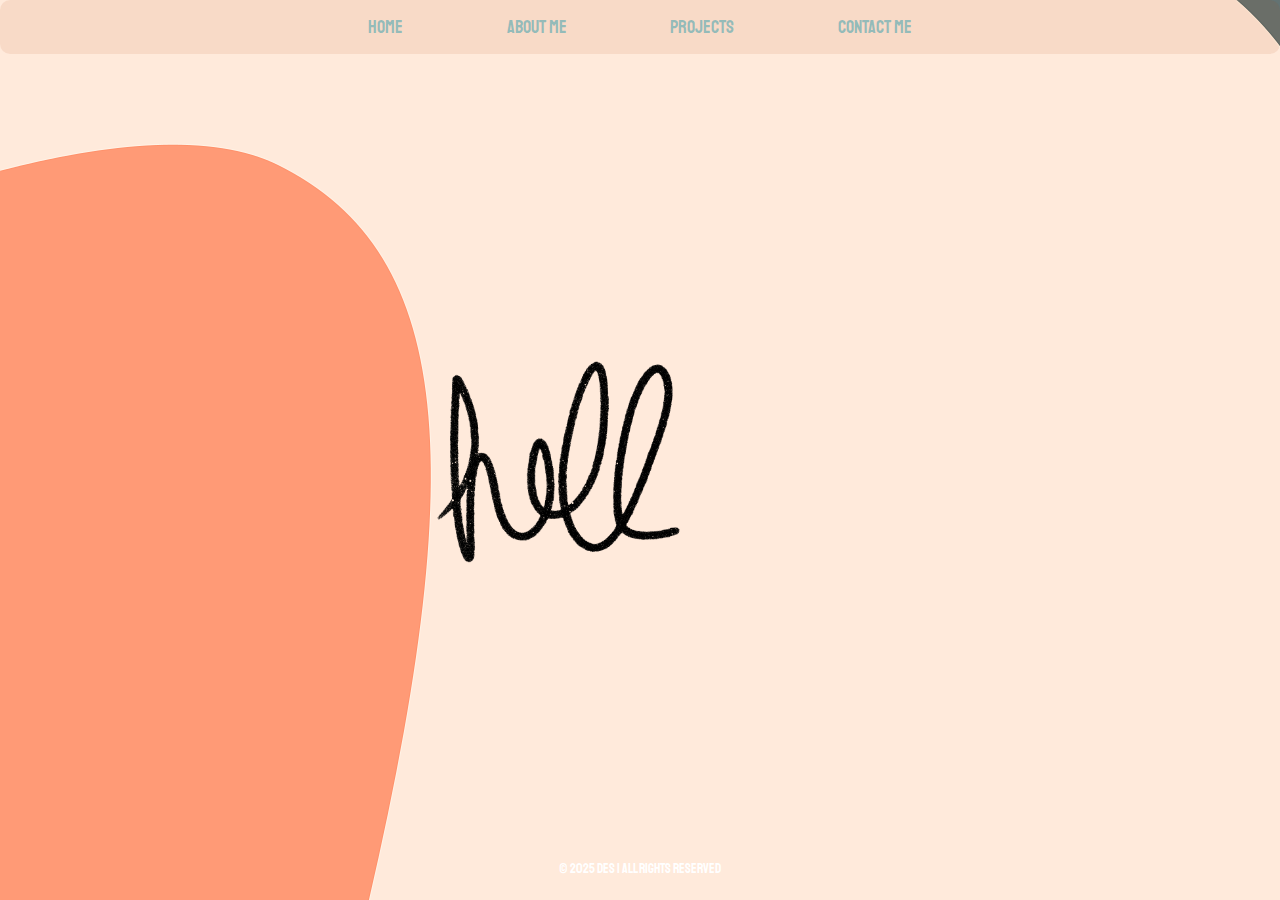
<file: index.html>
<!DOCTYPE html>
<html lang="en">
<head>
    <meta charset="UTF-8">
    <meta name="viewport" content="width=device-width, initial-scale=1.0, initial-scale=1.0">
    <title>Des - Dev Portfolio</title>
    <link rel="stylesheet" href="style.css">
    <style>
        @import url('https://fonts.googleapis.com/css2?family=Atma:wght@300;400;500;600;700&family=Londrina+Outline&family=Meow+Script&family=Staatliches&display=swap');
    </style>
</head>
<body>

    <div id="nav-container"></div>
    <div class="gif-container">
        <img src="hello.gif" alt="Fullscreen GIF">
    </div>
    <main>
    
             
    </main>
    
    <div id="footer-container"></div>

    <script src="script.js"></script>
</body>
</html>
</file>
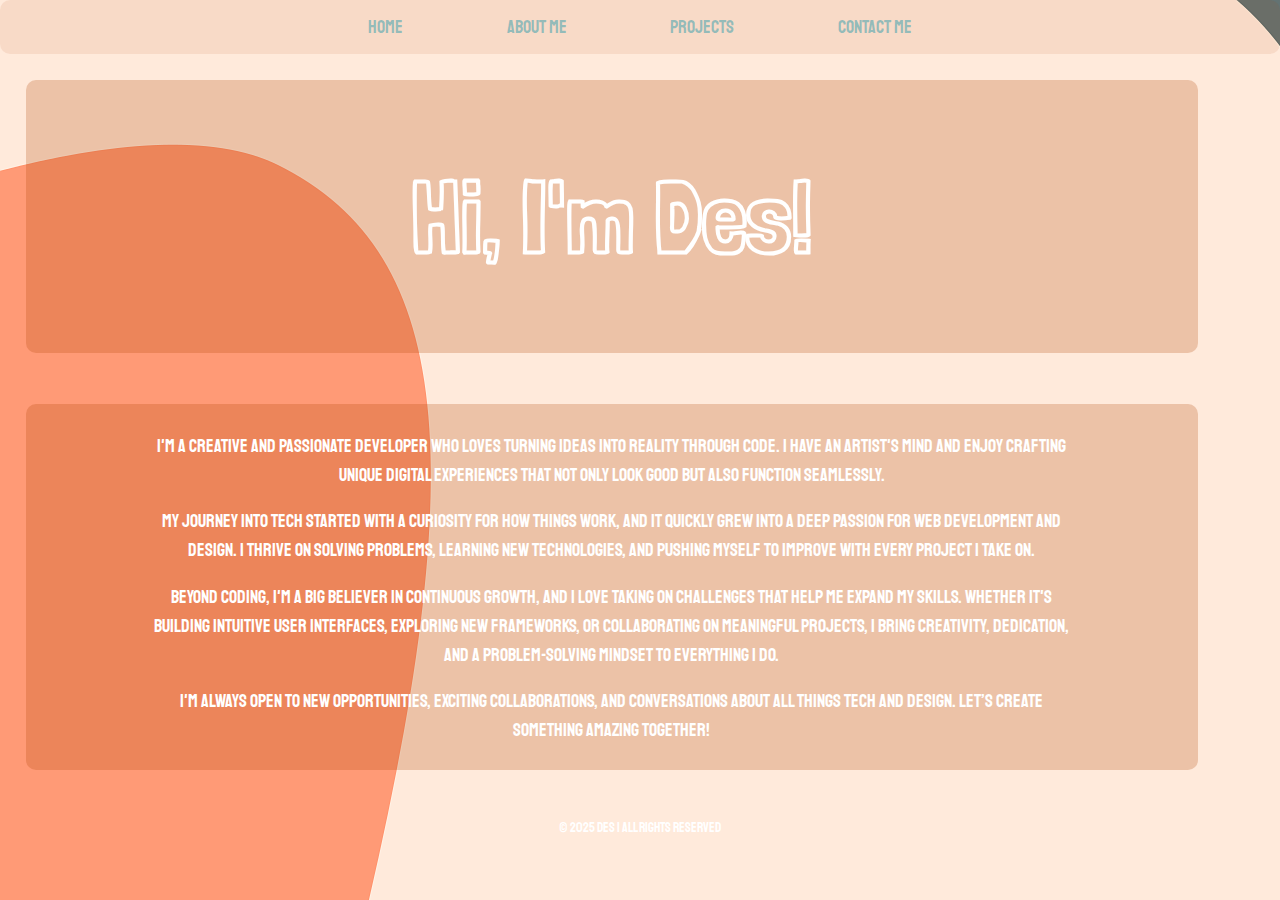
<file: about.html>
<!DOCTYPE html>
<html lang="en">
<head>
    <meta charset="UTF-8">
    <meta name="viewport" content="width=device-width, initial-scale=1.0">
    <title>About Me</title>
    <link rel="stylesheet" href="style.css">
    <style>
        @import url('https://fonts.googleapis.com/css2?family=Atma:wght@300;400;500;600;700&family=Londrina+Outline&family=Meow+Script&family=Staatliches&display=swap');
        </style>
</head>
<body>

    <div id="nav-container"></div>
    <div id="header-container"></div>
    
    <section id="about-me">
        <div class="about-container">
            <p>I'm a creative and passionate developer who loves turning ideas into reality through code. I have an artist's mind and enjoy crafting unique digital experiences that not only look good but also function seamlessly.</p>
    
            <p>My journey into tech started with a curiosity for how things work, and it quickly grew into a deep passion for web development and design. I thrive on solving problems, learning new technologies, and pushing myself to improve with every project I take on.</p>
    
            <p>Beyond coding, I'm a big believer in continuous growth, and I love taking on challenges that help me expand my skills. Whether it's building intuitive user interfaces, exploring new frameworks, or collaborating on meaningful projects, I bring creativity, dedication, and a problem-solving mindset to everything I do.</p>
    
            <p>I'm always open to new opportunities, exciting collaborations, and conversations about all things tech and design. Let’s create something amazing together!</p>
        </div>
    </section>
    
    <div id="footer-container"></div>

    <script src="script.js"></script>
</body>
</html>
</file>
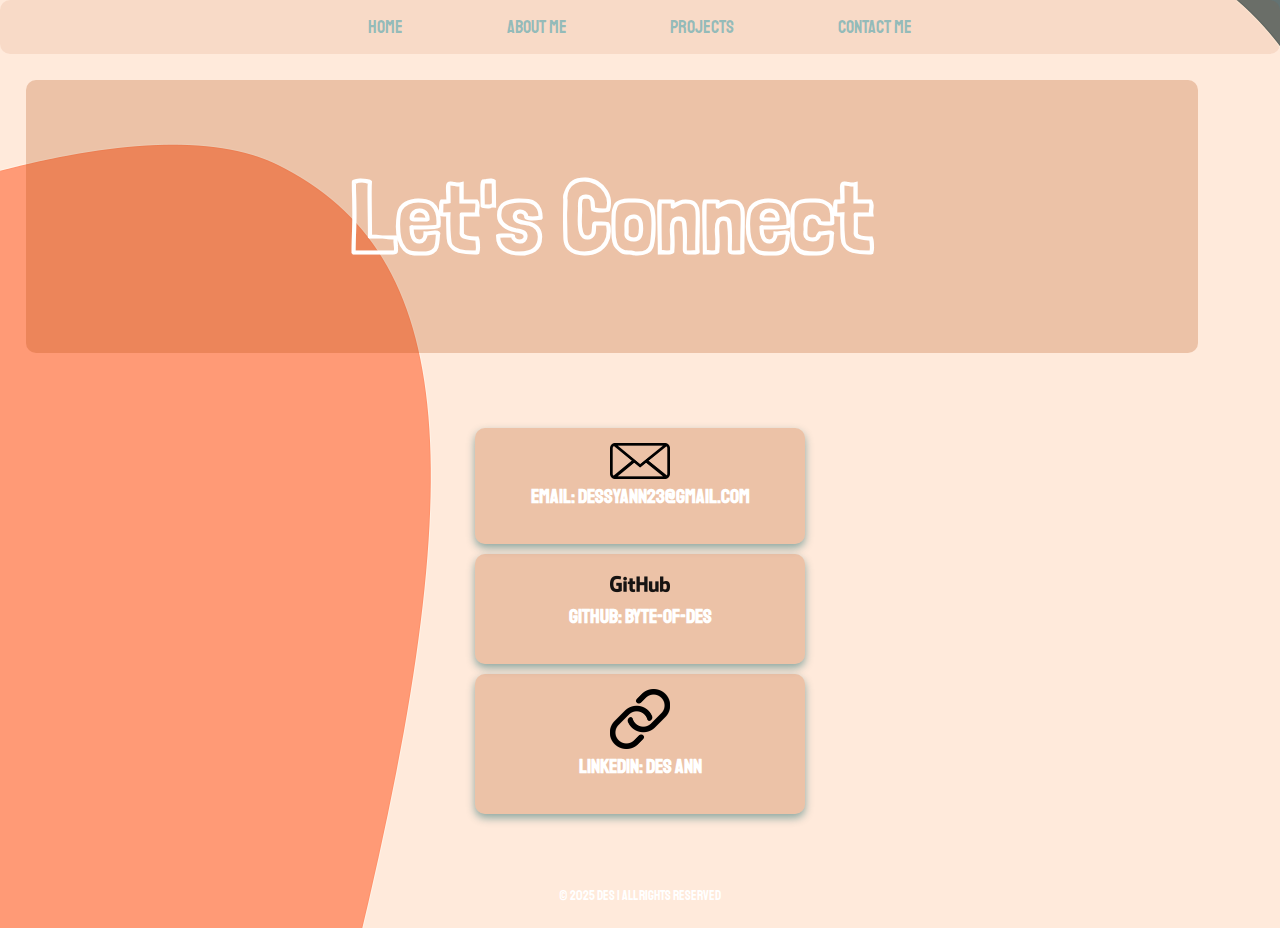
<file: contact.html>
<!DOCTYPE html>
<html lang="en">
<head>
    <meta charset="UTF-8">
    <meta name="viewport" content="width=device-width, initial-scale=1.0, initial-scale=1.0">
    <title>Contact</title>
    <link rel="stylesheet" href="style.css">
    <style>
        @import url('https://fonts.googleapis.com/css2?family=Atma:wght@300;400;500;600;700&family=Londrina+Outline&family=Meow+Script&family=Staatliches&display=swap');
        </style>
</head>
<body>
   
    
    
    <div id="nav-container"></div>
    <div id="header-container"></div>

    

    <main>
        <section id="contact">
            <a href="mailto:dessyann23@gmail.com" class="contact-box">
                <img src="email.png" alt="Email Icon" width="75" height="50">
                <p>Email: dessyann23@gmail.com</p>
            </a>
            
            <a href="https://github.com/byte-of-des" target="_blank" class="contact-box">
                <img src="github.png" alt="Github Icon" width="85" height="50">
                <p>GitHub: byte-of-des</p>
            </a>
            
            <a href="https://www.linkedin.com/in/des-ann-2956a22ab" target="_blank" class="contact-box">
                <img src="link.png" alt="LinkedIn Icon" width="85" height="60">
                <p>LinkedIn: Des Ann</p>
            </a>
            
        </section>    
    </main>

    <div id="footer-container"></div>

    <script src="script.js"></script>
</body>
</html>
</file>
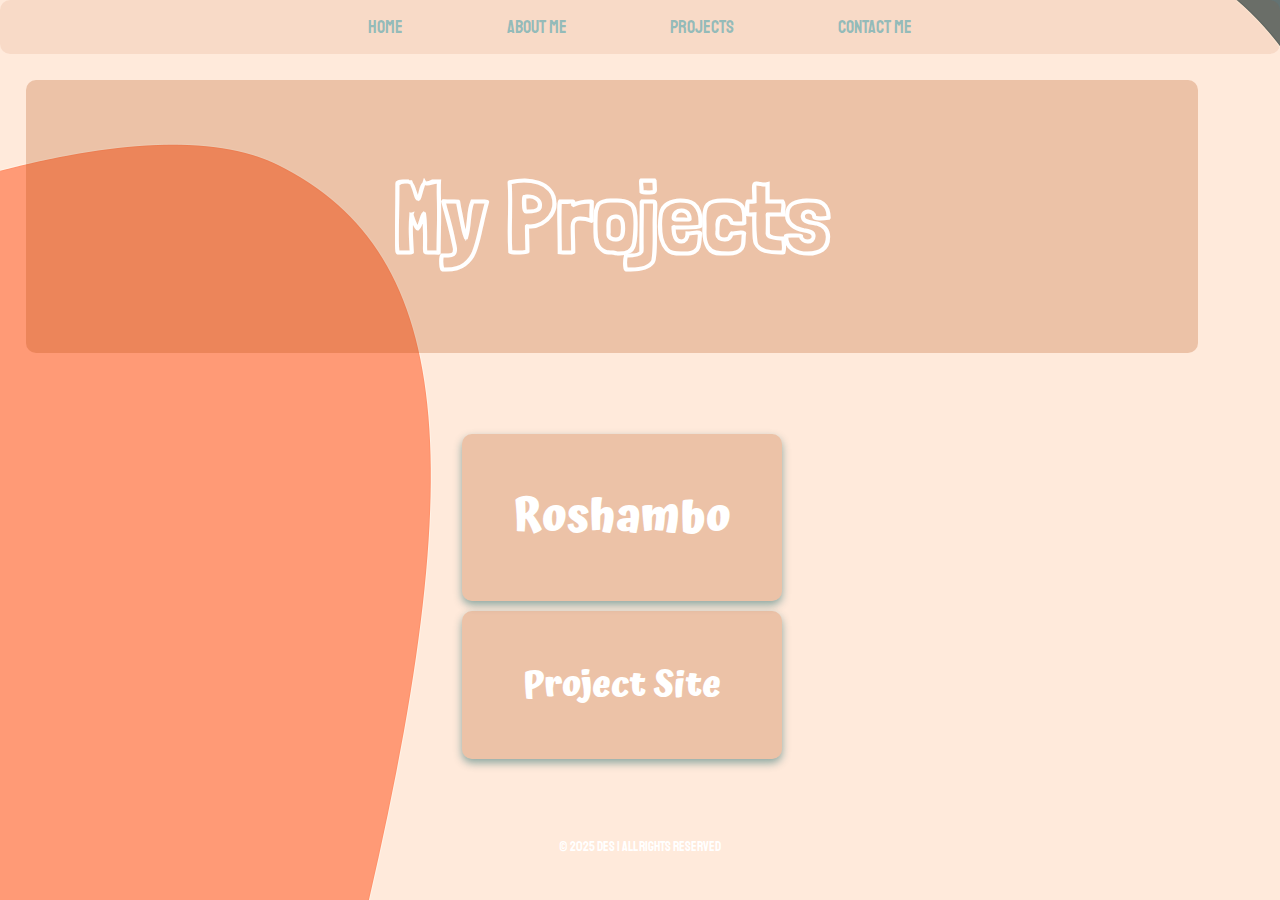
<file: projects.html>
<!DOCTYPE html>
<html lang="en">
<head>
    <meta charset="UTF-8">
    <meta name="viewport" content="width=device-width, initial-scale=1.0, initial-scale=1.0">
    <title>Projects</title>
    <link rel="stylesheet" href="style.css">
    <style>
        @import url('https://fonts.googleapis.com/css2?family=Atma:wght@300;400;500;600;700&family=Londrina+Outline&family=Meow+Script&family=Staatliches&display=swap');
    </style>
</head>
<body>
   <div id="nav-container"></div>
    <div id="header-container"></div>

    <section id="projects">
        <a href="projects/rock-paper-scissors/RPS.html" target="_blank">
            <div class="project-box">
                <h2>Roshambo</h2>
            </div>
        </a>

        
        <a href="https://byte-of-des.github.io/School-Website-1/" target="_blank">
            <div class="project-box">
                <h3>Project Site</h3>
             </div>
    </section>

    <div id="footer-container"></div>   

    <script src="script.js"></script>
</body>
</html>
</file>
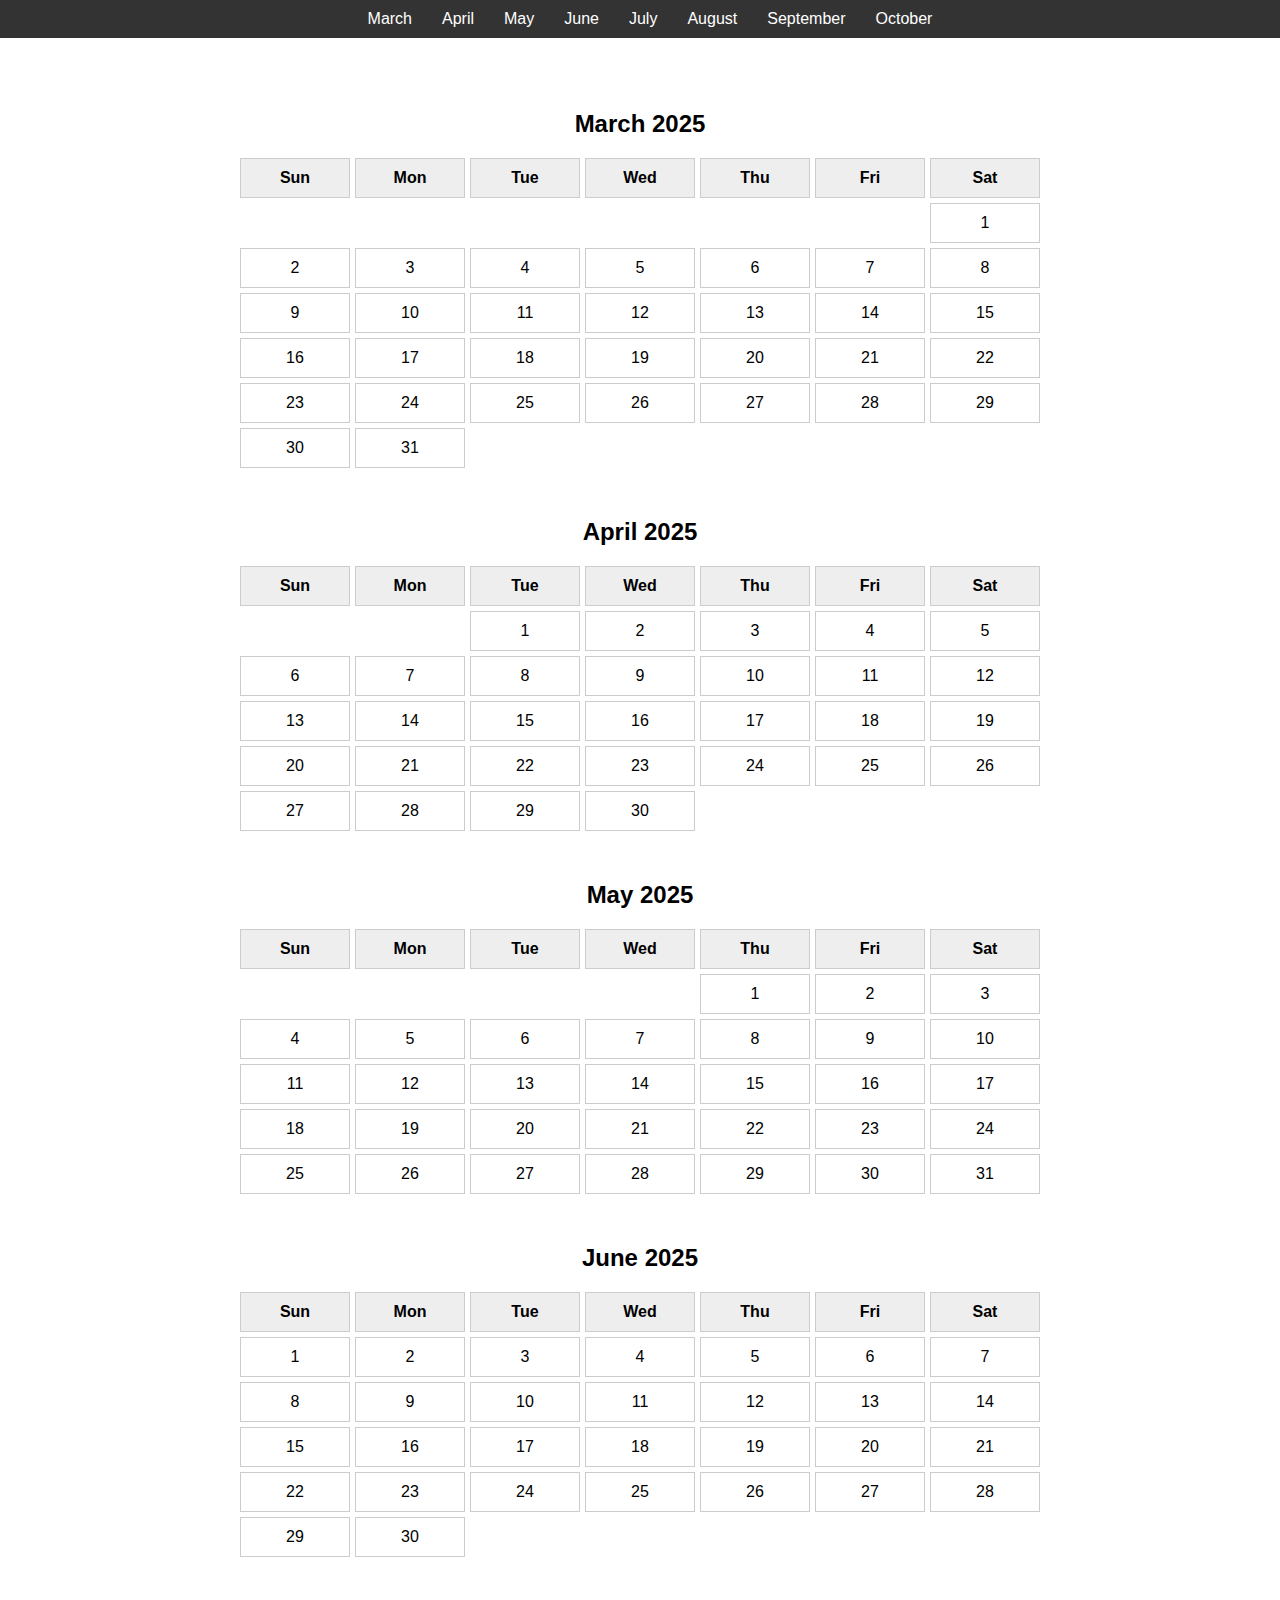
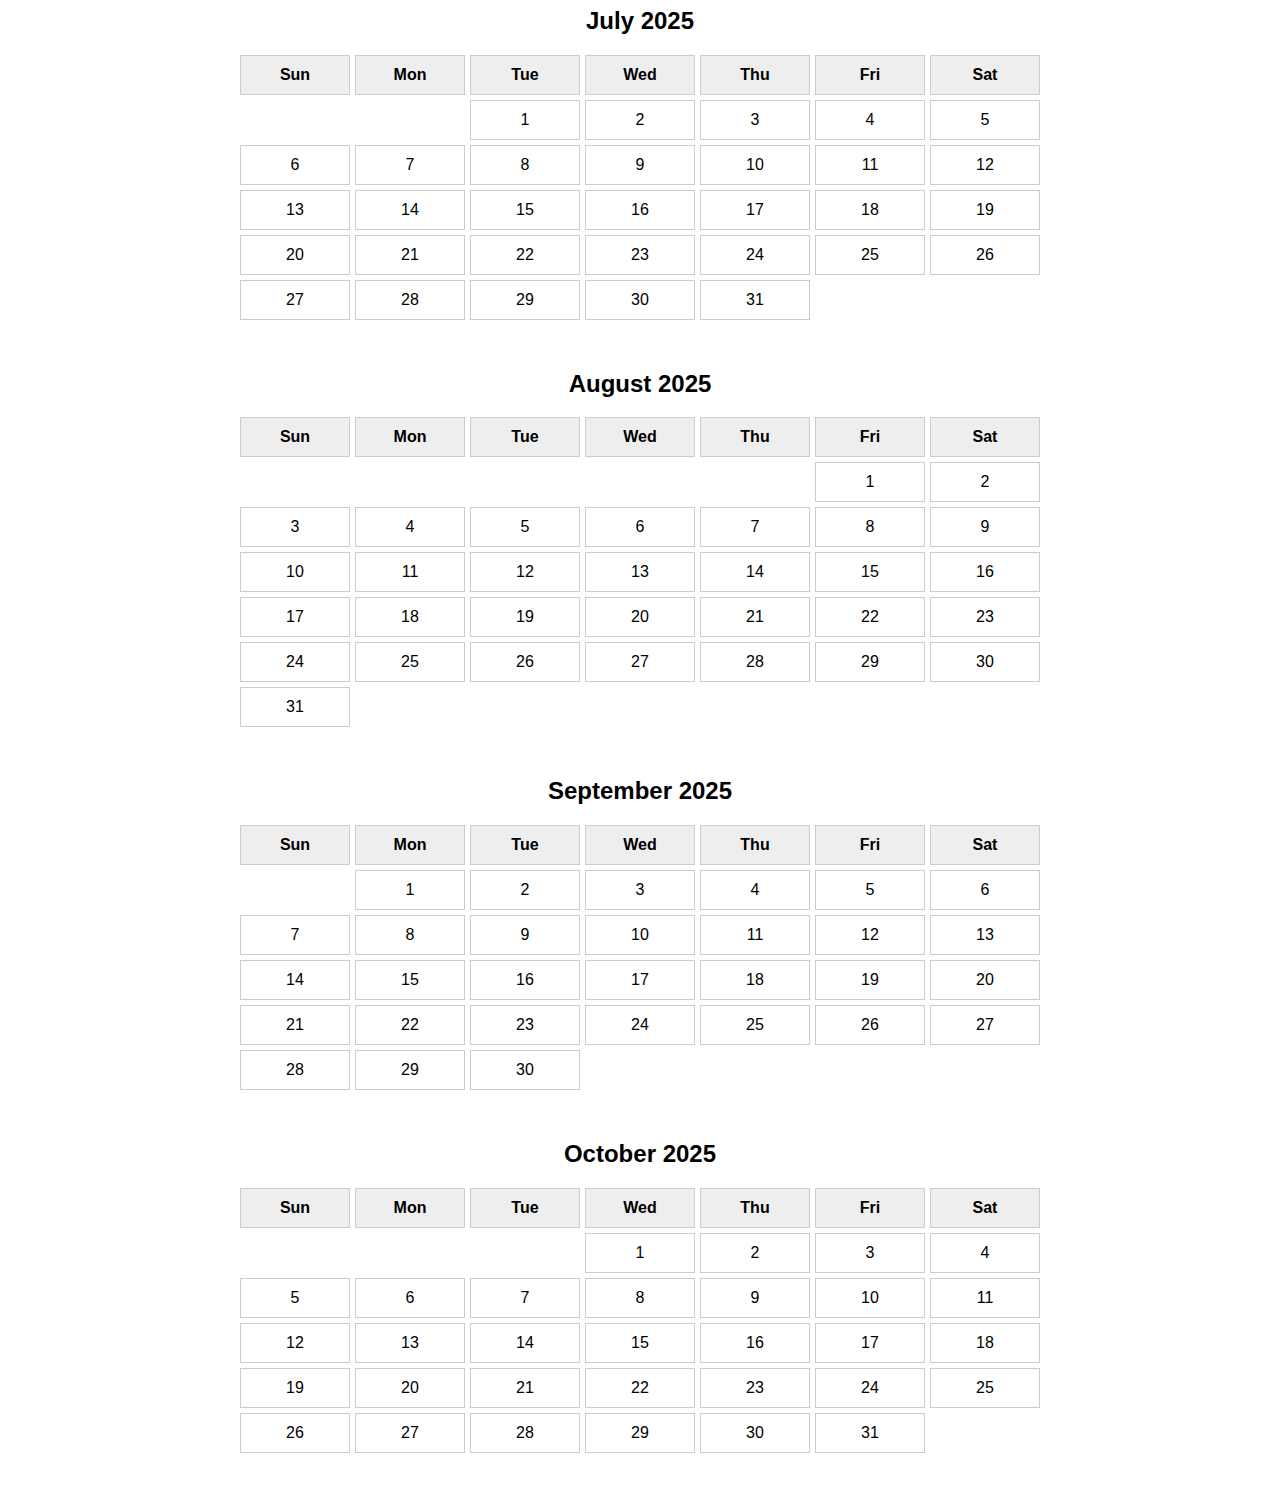
<file: projects/Calendar/months.html>
<!DOCTYPE html>
<html lang="en">
<head>
  <meta charset="UTF-8">
  <title>Interactive Multi-Month Calendar</title>
  <style>
    body {
      font-family: Arial, sans-serif;
      margin: 0;
      padding: 0;
    }
    /* Fixed navigation bar */
    header {
      background-color: #333;
      padding: 10px;
      position: fixed;
      top: 0;
      width: 100%;
      z-index: 100;
    }
    header nav {
      display: flex;
      justify-content: center;
    }
    header nav a {
      color: #fff;
      margin: 0 15px;
      text-decoration: none;
      font-size: 16px;
    }
    header nav a:hover {
      text-decoration: underline;
    }
    /* Main container to push content below nav */
    .container {
      padding-top: 60px; /* Adjust to header height */
      max-width: 800px;
      margin: auto;
    }
    section {
      margin: 50px 0;
    }
    section h2 {
      text-align: center;
    }
    /* Calendar grid styling */
    .calendar {
      display: grid;
      grid-template-columns: repeat(7, 1fr);
      gap: 5px;
      margin-top: 10px;
    }
    .day, .day-name {
      border: 1px solid #ccc;
      padding: 10px;
      text-align: center;
      cursor: pointer;
      transition: background-color 0.3s;
    }
    .day:hover {
      background-color: #f0f0f0;
    }
    .active {
      background-color: #add8e6;
    }
    .day-name {
      font-weight: bold;
      background-color: #eee;
      cursor: default;
    }
  </style>
</head>
<body>
  <header>
    <nav>
      <a href="#march">March</a>
      <a href="#april">April</a>
      <a href="#may">May</a>
      <a href="#june">June</a>
      <a href="#july">July</a>
      <a href="#august">August</a>
      <a href="#september">September</a>
      <a href="#october">October</a>
    </nav>
  </header>

  <div class="container">
    <!-- Calendar sections for each month -->
    <section id="march">
      <h2>March 2025</h2>
      <div class="calendar" data-month="2" data-year="2025"></div>
    </section>
    <section id="april">
      <h2>April 2025</h2>
      <div class="calendar" data-month="3" data-year="2025"></div>
    </section>
    <section id="may">
      <h2>May 2025</h2>
      <div class="calendar" data-month="4" data-year="2025"></div>
    </section>
    <section id="june">
      <h2>June 2025</h2>
      <div class="calendar" data-month="5" data-year="2025"></div>
    </section>
    <section id="july">
      <h2>July 2025</h2>
      <div class="calendar" data-month="6" data-year="2025"></div>
    </section>
    <section id="august">
      <h2>August 2025</h2>
      <div class="calendar" data-month="7" data-year="2025"></div>
    </section>
    <section id="september">
      <h2>September 2025</h2>
      <div class="calendar" data-month="8" data-year="2025"></div>
    </section>
    <section id="october">
      <h2>October 2025</h2>
      <div class="calendar" data-month="9" data-year="2025"></div>
    </section>
  </div>

  <script>
    // Function to generate a calendar in a specified container for a given month and year.
    function generateCalendar(container, month, year) {
      // Clear any previous content
      container.innerHTML = '';

      // Create header row with day names (Sunday to Saturday)
      const dayNames = ['Sun', 'Mon', 'Tue', 'Wed', 'Thu', 'Fri', 'Sat'];
      dayNames.forEach(day => {
        const dayNameCell = document.createElement('div');
        dayNameCell.classList.add('day-name');
        dayNameCell.textContent = day;
        container.appendChild(dayNameCell);
      });

      // Determine the starting day of the month and number of days in the month
      const firstDay = new Date(year, month, 1).getDay();
      const daysInMonth = new Date(year, month + 1, 0).getDate();

      // Add blank cells for days before the first day of the month
      for (let i = 0; i < firstDay; i++) {
        const blankCell = document.createElement('div');
        blankCell.classList.add('day');
        blankCell.style.visibility = 'hidden';
        container.appendChild(blankCell);
      }

      // Create day cells for each day of the month
      for (let day = 1; day <= daysInMonth; day++) {
        const dayCell = document.createElement('div');
        dayCell.classList.add('day');
        dayCell.textContent = day;
        // Toggle active state when clicking on a day
        dayCell.addEventListener('click', function() {
          this.classList.toggle('active');
        });
        container.appendChild(dayCell);
      }
    }

    // Loop through each calendar container and generate the calendar
    document.querySelectorAll('.calendar').forEach(container => {
      const month = parseInt(container.getAttribute('data-month'));
      const year = parseInt(container.getAttribute('data-year'));
      generateCalendar(container, month, year);
    });
  </script>
</body>
</html>
</file>
<file: style.css>
:root {
    --primary-font: "Londrina Outline", serif;
    --primary-color: white;
    --first-color: rgb(2, 99, 95);
    --second-color: rgb(2, 99, 95);
}

html, body {
    background: url("back.png");
    width: 100%;
    height: 100%;
    padding: 0;
    margin: 0;
    display: flex;
    flex-direction: column;
}

header {
    font-family: "Londrina Outline", serif;
    color: white;
    background-color: #b144043d;
    padding: 10px;
    margin: 2%;
    border-radius: 10px;
    display: flex;
    flex-direction: column;
    align-items: center;
    justify-content: center;
    text-align: center;
    max-width: 90%;
}

h1 {
    font-size: 100px;
    font-family: "Londrina Outline", serif;
    text-align: center;
}

nav {
    background-color: #b1430417;
    text-align: center;
    border-radius: 10px;
    display: flex;
    justify-content: center;
    align-items: center;
    max-width: 100%;
}

nav ul {
    display: flex;
    justify-content: center;
    gap: 3%;
    list-style: none;
    padding: 0;
    width: 100%;
    max-width: 90%;
}

nav ul li {
    text-align: center;
    margin: 0 3%;
}

nav ul li a {
    font-family: "Staatliches", serif;
    color: rgba(3, 142, 166, 0.421);
    text-decoration: none;
    font-size: large;
}

.gif-container {
    margin: 0;
    padding: 0;
    box-sizing: border-box;
    display: flex;
    justify-content: center;
    align-items: center;
    width: 100vw;
    height: 100vh;
    overflow: hidden;
}

.gif-container img {
    width: 50%;
    height: 50%;
    max-width: 100vw;
    max-height: 100vh;
    object-fit: contain;
}

section {
    padding: 40px;
    text-align: center;
}

#about {
    font-family: "Londrina Outline", serif;
    font-size: 50px;
    text-align: center;
    padding: 50px;
    margin: 2%;
    border-radius: 10px;
    max-width: 90%;
}

#about p {
    font-family: "Meow Script", serif;
    font-size: 25px;
}

#about-me {
    background-color: #b144043d;
    padding: 10px;
    margin: 2%;
    border-radius: 10px;
    text-align: center;
    max-width: 90%;
}

.about-container {
    max-width: 80%;
    margin: auto;
    font-family: "Staatliches", serif;
    line-height: 1.6;
}

.about-container h1 {
    font-size: 36px;
    margin-bottom: 20px;
}

.about-container p {
    color: white;
    font-size: 18px;
    margin-bottom: 15px;
}

#projects {
    font-family: "Atma", serif;
    font-weight: 300;
    padding: 20px;
    margin: 2%;
    border-radius: 10px;
    max-width: 90%;
}

main {
    flex: 1;
}

.project-box {
    display: flex;
    flex-direction: column;
    align-items: center;
    justify-content: center;
    text-align: center;
    background-color: #b144043d;
    color: white;
    font-family: "Atma", serif;
    font-size: 30px;
    font-weight: 300;
    padding: 10px;
    margin: 10px auto;
    width: 80%;
    max-width: 300px;
    border-radius: 10px;
    box-shadow: 0px 4px 8px rgba(1, 87, 93, 0.453);
    transition: transform 0.2s ease, box-shadow 0.2s ease;
}

.project-box:hover {
    transform: scale(1.05);
    box-shadow: 0px 6px 12px rgba(1, 87, 93, 0.6);
    cursor: pointer;
}

.project-box p {
    color: white;
    font-weight: bold;
    margin-top: 5px;
}

a {
    text-decoration: none;
}

a:visited {
    text-decoration: cadetblue;
}

#contact {
    font-family: "Staatliches", serif;
    color: white;
    text-align: center;
}

.contact-box {
    display: flex;
    flex-direction: column;
    align-items: center;
    justify-content: center;
    text-align: center;
    background-color: #b144043d;
    color: white;
    font-family: "Staatliches", serif;
    font-size: 20px;
    padding: 15px;
    margin: 10px auto;
    width: 80%;
    max-width: 300px;
    border-radius: 10px;
    box-shadow: 0px 4px 8px rgba(1, 87, 93, 0.453);
    text-decoration: none;
    transition: transform 0.2s ease, box-shadow 0.2s ease;
}

.contact-box:hover {
    transform: scale(1.05);
    box-shadow: 0px 6px 12px rgba(1, 87, 93, 0.6);
    cursor: pointer;
}

.contact-box p {
    color: white;
    font-weight: bold;
    margin-top: 5px;
}

.contact-box img {
    max-width: 60px;
    height: auto;
}

.contact-box a {
    color: white;
    font-weight: bold;
    text-decoration: none;
}

footer {
    font-family: "Staatliches", serif;
    color: white;
    text-align: center;
    font-size: smaller;
    padding: 10px;
    border-radius: 10px;
    max-width: 100%;
}

@media screen and (max-width: 768px) {
    h1 {
        font-size: 60px;
    }
    
    .contact-box, .project-box {
        width: 90%;
    }
}

@media screen and (max-width: 480px) {
    h1 {
        font-size: 40px;
    }
    
    nav ul {
        flex-direction: column;
        gap: 10px;
    }
    
    .contact-box, .project-box {
        width: 95%;
    }
}
</file>
